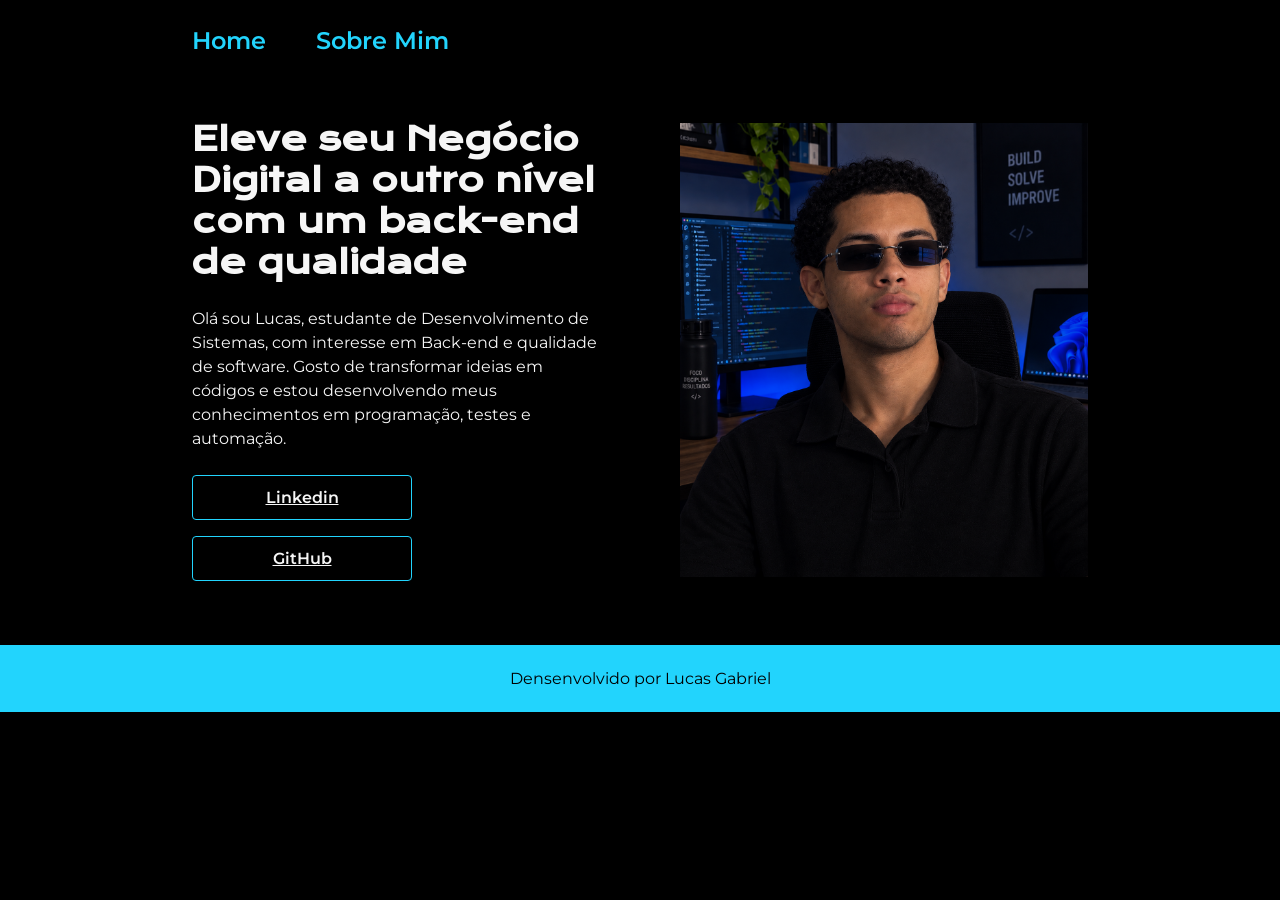
<file: index.html>
<!DOCTYPE html>
<html lang="en">
<head>
    <meta charset="UTF-8">
    <meta name="viewport" content="width=device-width, initial-scale=1.0">
    <title>Portifolio-de-Lucas</title>
    <link rel="stylesheet" href="style.css">
</head>
<body>
    <header>
     <nav class="cabecalho">
        <a href="index.html" class="cabecalho-link"> Home</a>
        <a href="sobre.html" class="cabecalho-link">Sobre Mim</a>
     </nav>
    </header>
    
    <main>
        <section class="container-texto">
      <h1 class="container-texto-titulo">Eleve seu Negócio Digital a outro nível <strong class="containter-titulo-destaque">com um back-end de qualidade</strong></h1>

      <p class="container-texto-paragrafo">Olá sou Lucas, estudante de Desenvolvimento de Sistemas, com interesse em Back-end e qualidade de software. Gosto de transformar ideias em códigos e estou desenvolvendo meus conhecimentos em programação, testes e automação. 
      </p>

      <div class="container-texto-link">
      <a href="https://www.linkedin.com/in/lucas-gabriel-539500323" class="container-texto-link-link">Linkedin</a>
      <a href="https://github.com/lucaszsant" class="container-texto-link-link">GitHub</a>
      </div>
        </section>

        <section class="container-foto">
            <img src="ChatGPT Image 25 de set. de 2026, 10_50_31.png" alt="Foto de ti">
        </section>
    </main>
    <footer>
        <p>Densenvolvido por Lucas Gabriel</p>
    </footer>
    
</body>
</html>
</file>
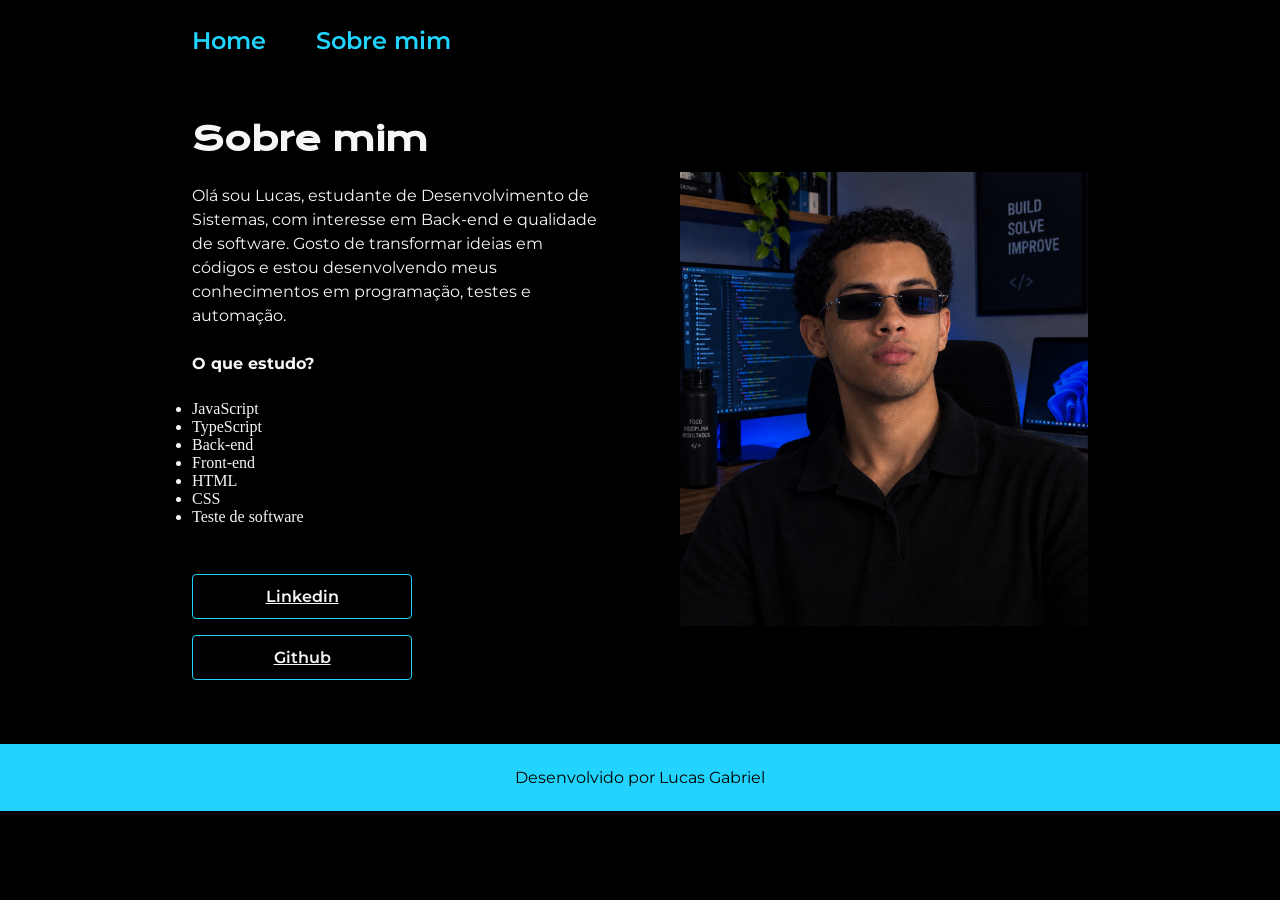
<file: sobre.html>
<!DOCTYPE html>
<html lang="en">
<head>
    <meta charset="UTF-8">
    <meta name="viewport" content="width=device-width, initial-scale=1.0">
    <title>Portifolio-de-Lucas</title>
   <link rel="stylesheet" href="style.css">
</head>
<body>
    <header>
         <nav class="cabecalho">
            <a href="index.html" class="cabecalho-link">Home</a>
            <a href="sobre.html" class="cabecalho-link">Sobre mim</a>
        </nav>
    </header>
         
    <main>
 <section class="container-texto">
            <h1 class="container-texto-titulo">Sobre mim</h1>
            <p class="container-texto-paragrafo">Olá sou Lucas, estudante de Desenvolvimento de Sistemas, com interesse em Back-end e qualidade de software. Gosto de transformar ideias em códigos e estou desenvolvendo meus conhecimentos em programação, testes e automação.</p>
            <p class="container-texto-paragrafo">
                <strong>O que estudo?</strong>
                <ul>
            <li>JavaScript</li>
            <li>TypeScript</li>
            <li>Back-end</li>
            <li>Front-end</li>
            <li>HTML</li>
            <li>CSS</li>
            <li>Teste de software</li>
           </ul>

            </p>
            
            <div class="container-texto-link">
                <a href="https://br.linkedin.com/" class="container-texto-link-link">Linkedin</a>
                <a href="https://github.com/" class="container-texto-link-link">Github</a>
            </div>
        </section>

        <section class="container-foto">
            <img src="ChatGPT Image 25 de set. de 2026, 10_50_31.png" alt="Foto de ti">
        </section>
    </main>

    <footer>
        <p>Desenvolvido por Lucas Gabriel</p>
    </footer>
</body>
</html>
</file>
<file: style.css>
@import url('https://fonts.googleapis.com/css2?family=Krona+One&family=Montserrat:wght@400;600&display=swap');

:root {
    --corPrincipal: #22D4FD;
    --corSecundaria: #000;
    --corTerciaria: #F6F6F6;

    --fontePrincipal: "Montserrat", sans-serif;
    --fonteSecundaria: "Krona One", sans-serif;
}

* {
    margin: 0;
    padding: 0;
    box-sizing: border-box;
}

body {
    background-color: var(--corSecundaria);
    color: var(--corTerciaria);
}

/* CABEÇALHO */

header {
    background-color: var(--corSecundaria);
    padding: 2% 15% 0% 15%;
}

.cabecalho {
    display: flex;
    gap: 50px;
}

.cabecalho-link {
    color: var(--corPrincipal);
    font-family: var(--fontePrincipal);
    font-size: 24px;
    font-weight: 600;
    text-decoration: none;
    transition: 0.3s;
}
.cabecalho-link:hover {
    color: var(--corTerciaria);
    transform: translateY(-5px);
}

/* CONTEÚDO PRINCIPAL */

main {
    padding: 5% 15%;
    display: flex;
    align-items: center;
    justify-content: space-between;
    gap: 80px;
}

/* TEXTO */

.container-texto {
    width: 50%;
    display: flex;
    flex-direction: column;
    gap: 24px;
}

.container-texto-titulo {
    font-family: var(--fonteSecundaria);
    color: var(--corTerciaria);
    font-size: 32px;
}

.container-titulo-destaque {
    color: var(--corPrincipal);
}

.container-texto-paragrafo {
    font-family: var(--fontePrincipal);
    color: var(--corTerciaria);
    font-size: 16px;
    font-weight: 400;
    line-height: 1.5;
    text-align: left;
}

/* LINKS */

.container-texto-link {
    display: flex;
    flex-direction: column;
    align-items: flex-start;
    gap: 16px;
}

.container-texto-link-link {
    width: 220px;
    background-color: transparent;
    border: solid 1px var(--corPrincipal);
    border-radius: 4px;
    padding: 12px 20px;
    color: var(--corTerciaria);
    font-size: 16px;
    font-family: var(--fontePrincipal);
    font-weight: 600;
    text-align: center;
    transition: 0.3s;
    cursor: pointer;
}
.container-texto-link-link:hover{
background-color: var(--corPrincipal);
    color: var(--corSecundaria);
    transform: translateY(-5px);

}

/* FOTO */

.container-foto {
    width: 50%;
    display: flex;
    justify-content: center;
}

.container-foto img {
    width: 100%;
    max-width: 500px;
    height: auto;
    display: block;
}

/* RODAPÉ */

footer {
    color: var(--corSecundaria);
    background-color: var(--corPrincipal);
    padding: 24px;
    text-align: center;
    font-family: var(--fontePrincipal);
    font-size: 1rem;
    font-weight: 400;
}

/* RESPONSIVIDADE */

@media (max-width: 600px) {

    header {
        padding: 5%;
    }

    .cabecalho {
        justify-content: center;
        gap: 30px;
    }

    main {
        padding: 10% 5%;
        flex-direction: column-reverse;
        gap: 40px;
    }

    .container-texto {
        width: 100%;
    }

    .container-foto {
        width: 100%;
    }

    .container-foto img {
        width: 100%;
    }

    .container-texto-titulo {
        font-size: 24px;
    }

    .container-texto-link {
        align-items: center;
    }
}
</file>
